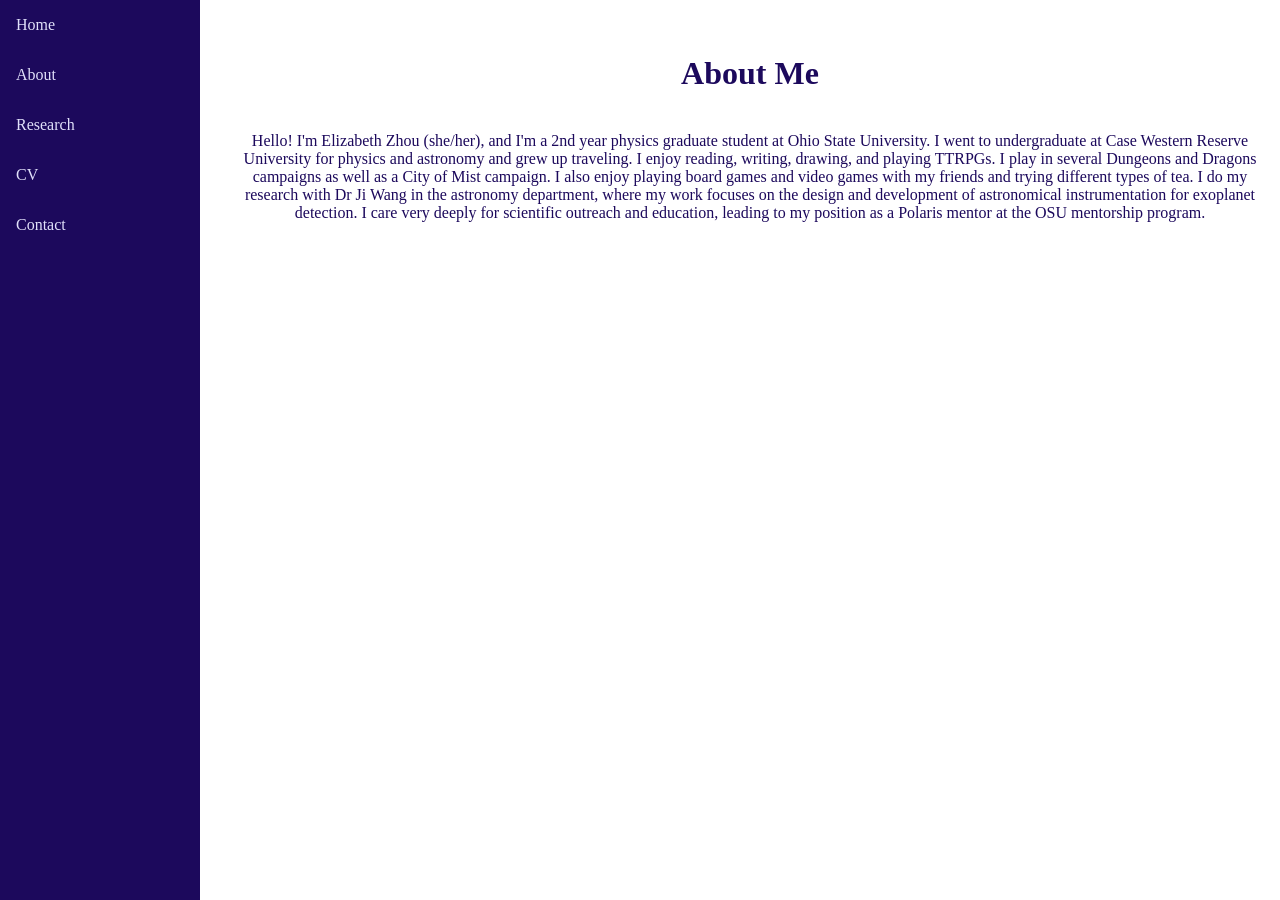
<file: about.html>
<!DOCTYPE html>
<html lang="en">
<head>
<title>Elizabeth J Zhou</title>
<meta charset="utf-8">
<meta name="viewport" content="width=device-width, initial-scale=1">
<style>
* {
  box-sizing: border-box;
}

<link rel="preconnect" href="https://fonts.googleapis.com">
<link rel="preconnect" href="https://gstatic.com" crossorigin>
<link href="https://googleapis.com" rel="stylesheet">


body {
  margin: 0;
  font-family: "EB Garamond", Garamond, serif;
}

/* Style the side navigation */
.sidenav {
  height: 100%;
  width: 200px;
  position: fixed;
  z-index: 1;
  top: 0;
  left: 0;
  background-color: #1c095c;
  overflow-x: hidden;
}


/* Side navigation links */
.sidenav a {
  color: #e1e1fa;
  padding: 16px;
  text-decoration: none;
  display: block;
}

/* Change color on hover */
.sidenav a:hover {
  background-color: #e1e1fa;
  color: #1c095c;
}

/* Style the content */
.content {
  margin-left: 200px;
  padding-left: 20px;
  color: #1c095c;
}
</style>
</head>
<body>

<div class="sidenav">
  <a href="index.html">Home</a>
  <a href="about.html">About</a>
  <a href="research.html">Research</a>
  <a href="cv.html">CV</a>
  <a href="mailto:elizabeth.j.zhou@gmail.com">Contact</a>
</div>

<div class="content">
<p><div align="center">
  <br>
  <h1>About Me</h1> 
  <br>
  Hello! I'm Elizabeth Zhou (she/her), and I'm a 2nd year physics graduate student at Ohio State University. I went to undergraduate at Case Western Reserve University for physics and astronomy and grew up traveling. I enjoy reading, writing, drawing, and playing TTRPGs. I play in several Dungeons and Dragons campaigns as well as a City of Mist campaign. I also enjoy playing board games and video games with my friends and trying different types of tea. I do my research with Dr Ji Wang in the astronomy department, where my work focuses on the design and development of astronomical instrumentation for exoplanet detection. I care very deeply for scientific outreach and education, leading to my position as a Polaris mentor at the OSU mentorship program.
  <br>
  <br>
  <br></p>
</div>

</body>
</html>
</file>
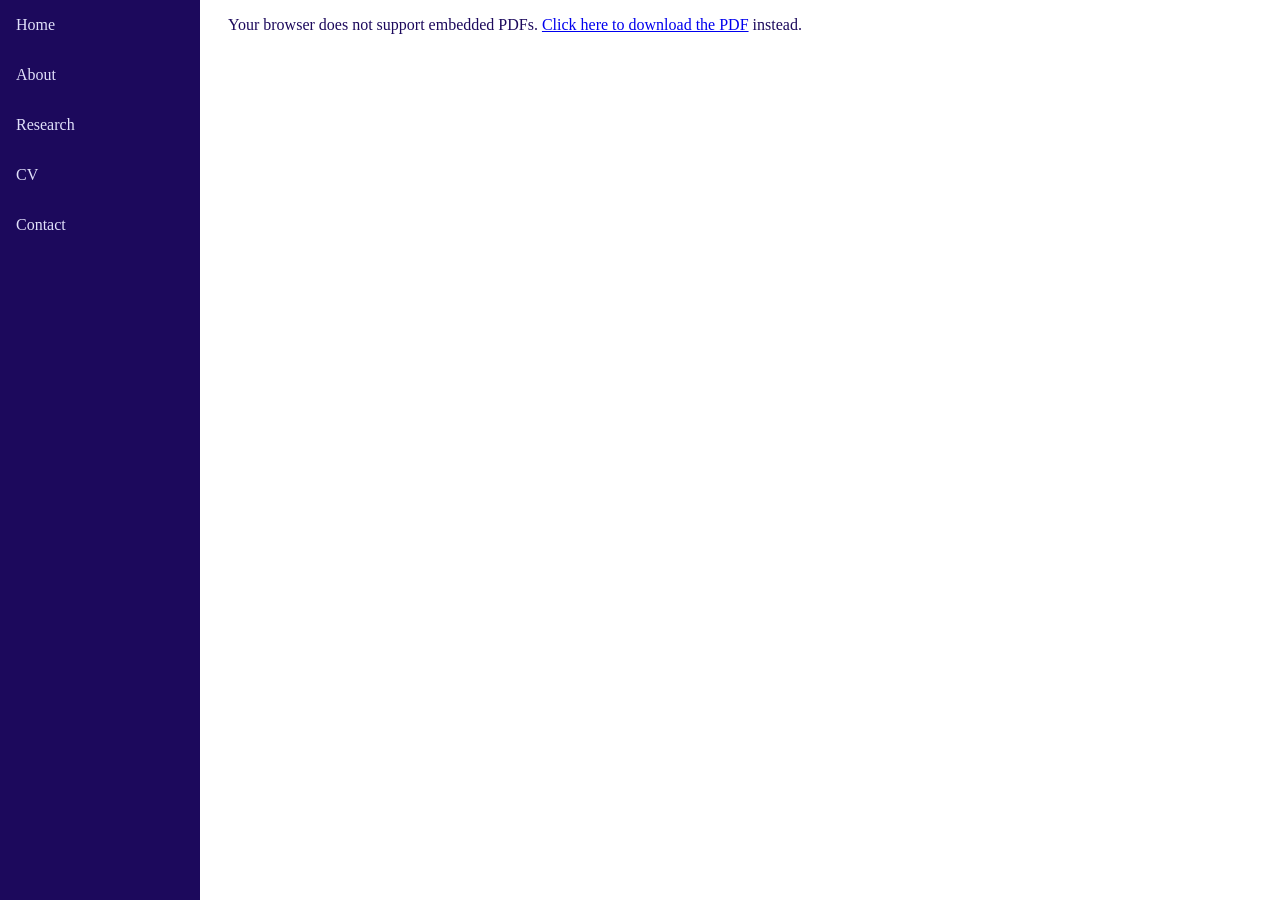
<file: cv.html>
<!DOCTYPE html>
<html lang="en">
<head>
<title>Elizabeth J Zhou</title>
<meta charset="utf-8">
<meta name="viewport" content="width=device-width, initial-scale=1">
<style>
* {
  box-sizing: border-box;
}

<link rel="preconnect" href="https://fonts.googleapis.com">
<link rel="preconnect" href="https://gstatic.com" crossorigin>
<link href="https://googleapis.com" rel="stylesheet">


body {
  margin: 0;
  font-family: "EB Garamond", Garamond, serif;
}

/* Style the side navigation */
.sidenav {
  height: 100%;
  width: 200px;
  position: fixed;
  z-index: 1;
  top: 0;
  left: 0;
  background-color: #1c095c;
  overflow-x: hidden;
}


/* Side navigation links */
.sidenav a {
  color: #e1e1fa;
  padding: 16px;
  text-decoration: none;
  display: block;
}

/* Change color on hover */
.sidenav a:hover {
  background-color: #e1e1fa;
  color: #1c095c;
}

/* Style the content */
.content {
  margin-left: 200px;
  padding-left: 20px;
  color: #1c095c;
}
</style>
</head>
<body>

<div class="sidenav">
  <a href="index.html">Home</a>
  <a href="about.html">About</a>
  <a href="research.html">Research</a>
  <a href="cv.html">CV</a>
  <a href="mailto:elizabeth.j.zhou@gmail.com">Contact</a>
</div>

<div class="content">
<p>
<object data="./resume.pdf" type="application/pdf" width="100%" height="575px">
    <p>Your browser does not support embedded PDFs. 
       <a href="./resume.pdf">Click here to download the PDF</a> instead.
    </p>
</object>
</div>

</body>
</html>
</file>
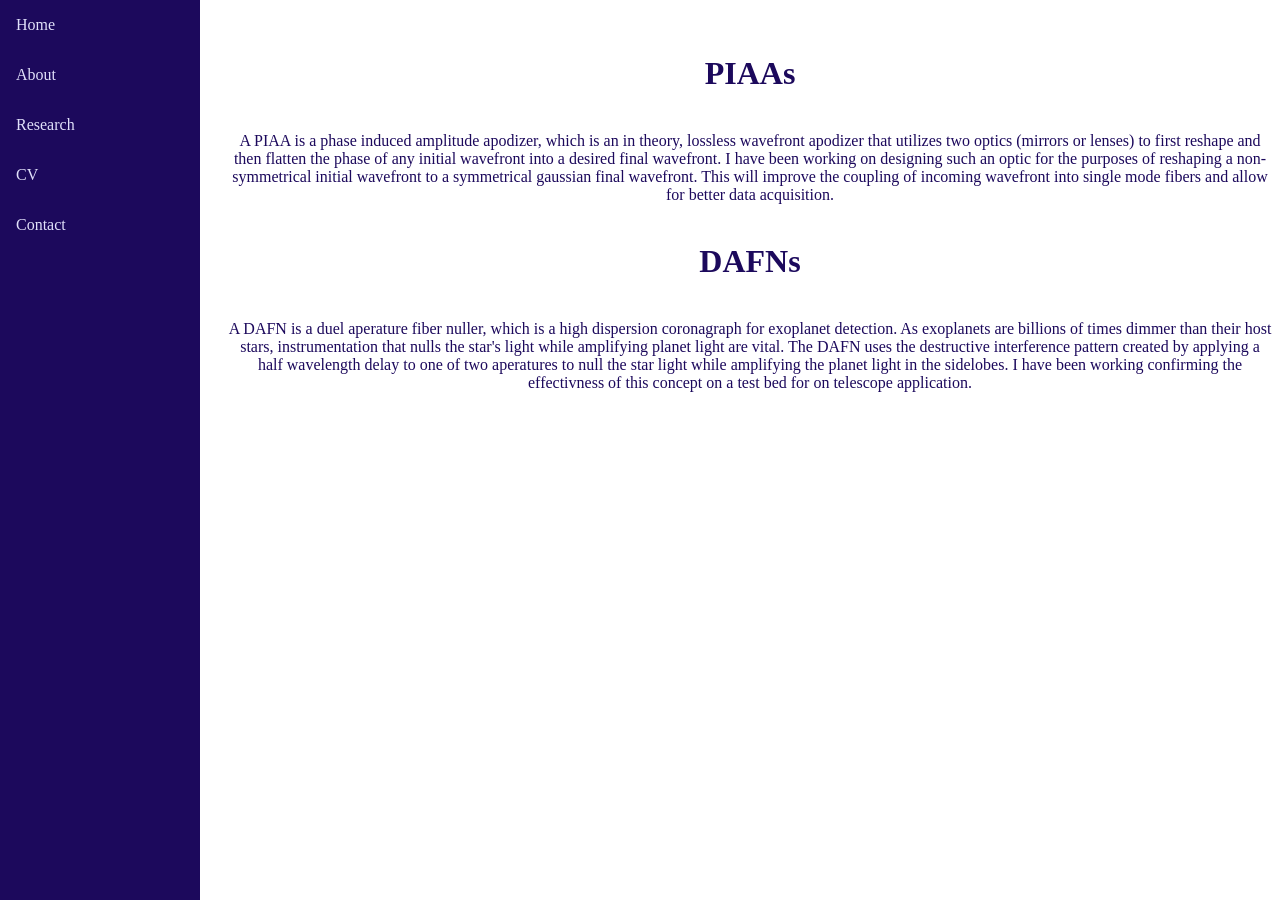
<file: research.html>
<!DOCTYPE html>
<html lang="en">
<head>
<title>Elizabeth J Zhou</title>
<meta charset="utf-8">
<meta name="viewport" content="width=device-width, initial-scale=1">
<style>
* {
  box-sizing: border-box;
}

<link rel="preconnect" href="https://fonts.googleapis.com">
<link rel="preconnect" href="https://gstatic.com" crossorigin>
<link href="https://googleapis.com" rel="stylesheet">


body {
  margin: 0;
  font-family: "EB Garamond", Garamond, serif;
}

/* Style the side navigation */
.sidenav {
  height: 100%;
  width: 200px;
  position: fixed;
  z-index: 1;
  top: 0;
  left: 0;
  background-color: #1c095c;
  overflow-x: hidden;
}


/* Side navigation links */
.sidenav a {
  color: #e1e1fa;
  padding: 16px;
  text-decoration: none;
  display: block;
}

/* Change color on hover */
.sidenav a:hover {
  background-color: #e1e1fa;
  color: #1c095c;
}

/* Style the content */
.content {
  margin-left: 200px;
  padding-left: 20px;
  color: #1c095c;
}
</style>
</head>
<body>

<div class="sidenav">
  <a href="index.html">Home</a>
  <a href="about.html">About</a>
  <a href="research.html">Research</a>
  <a href="cv.html">CV</a>
  <a href="mailto:elizabeth.j.zhou@gmail.com">Contact</a>
</div>

<div class="content">
<p><div align="center">
  <br>
  <h1>PIAAs</h1> 
  <br>
  A PIAA is a phase induced amplitude apodizer, which is an in theory, lossless wavefront apodizer that utilizes two optics (mirrors or lenses) to first reshape and then flatten the phase of any initial wavefront into a desired final wavefront. I have been working on designing such an optic for the purposes of reshaping a non-symmetrical initial wavefront to a symmetrical gaussian final wavefront. This will improve the coupling of incoming wavefront into single mode fibers and allow for better data acquisition.
  <br>
  <br>
  <h1>DAFNs</h1> 
  <br>
  A DAFN is a duel aperature fiber nuller, which is a high dispersion coronagraph for exoplanet detection. As exoplanets are billions of times dimmer than their host stars, instrumentation that nulls the star's light while amplifying planet light are vital. The DAFN uses the destructive interference pattern created by applying a half wavelength delay to one of two aperatures to null the star light while amplifying the planet light in the sidelobes. I have been working confirming the effectivness of this concept on a test bed for on telescope application.
  <br>
  <br>
  <br></p>
</div>

</body>
</html>
</file>
